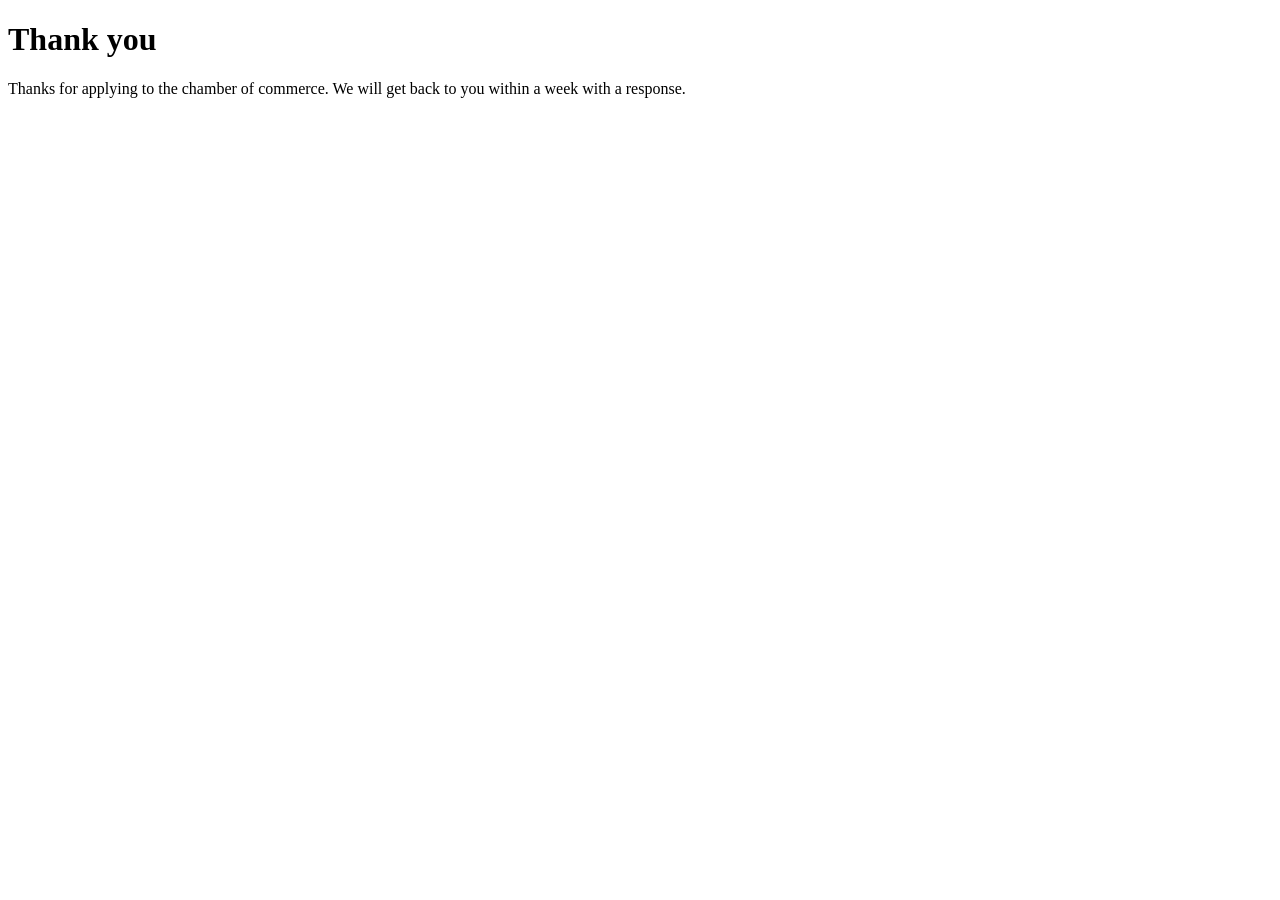
<file: chamber/thankyou.html>
<!DOCTYPE html>
<html lang="en">
<head>
    <meta charset="UTF-8">
    <meta http-equiv="X-UA-Compatible" content="IE=edge">
    <meta name="viewport" content="width=device-width, initial-scale=1.0">
    <title>Thank you</title>
</head>
<body>
    <h1>Thank you</h1>
    <p>Thanks for applying to the chamber of commerce. We will get back to you within a week with a response.</p>
</body>
</html>
</file>
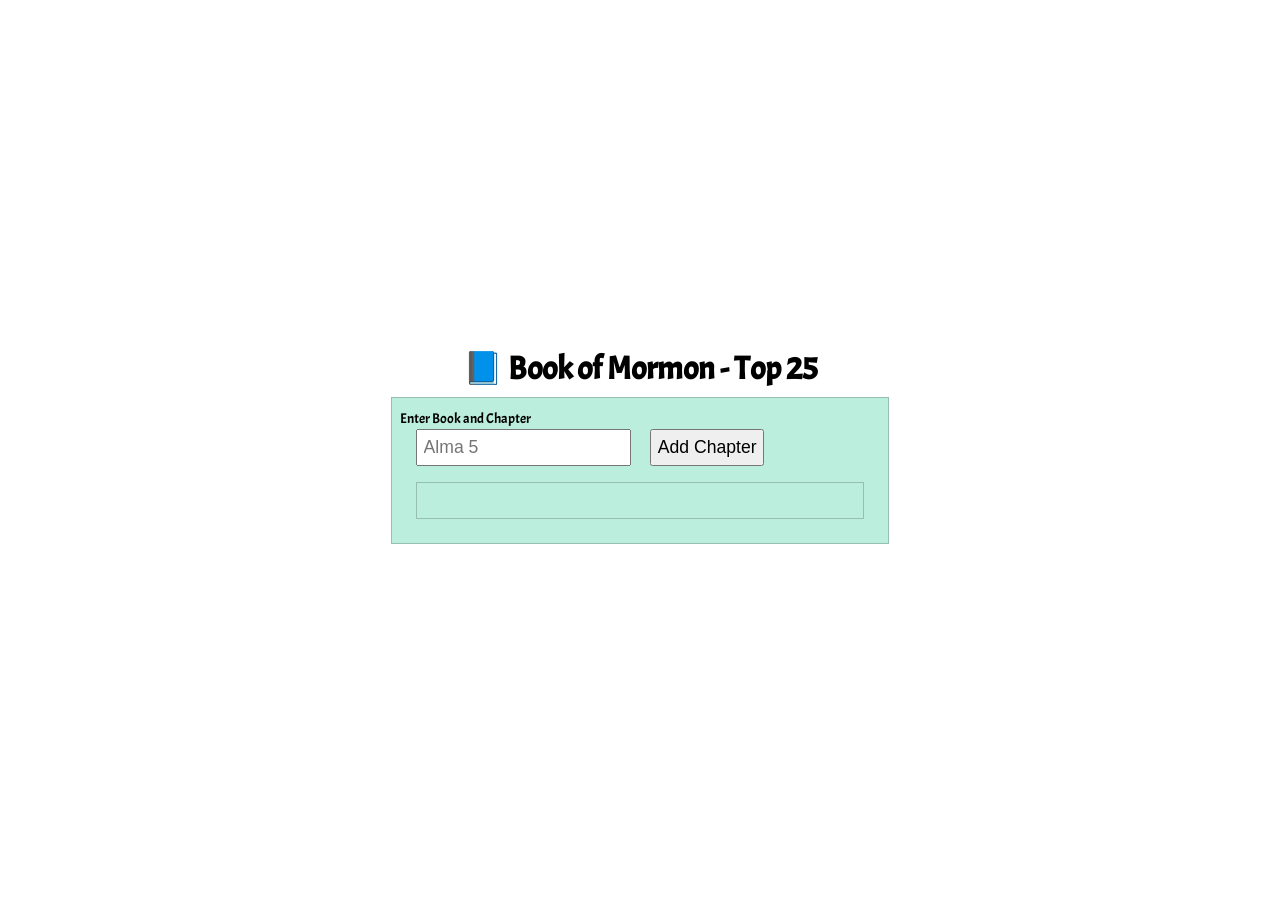
<file: lesson5/bom.html>
<!DOCTYPE html>
<html lang="en">
   <head>
      <meta charset="UTF-8">
      <meta http-equiv="X-UA-Compatible" content="IE=edge">
      <meta name="viewport" content="width=device-width, initial-scale=1">
      <title>DOM Activity</title>
      <link rel="stylesheet" href="bom.css"> 
   </head>
   <body>
      
    <h1>📘 Book of Mormon - Top 25</h1>
    <main>
        <div class="input">
            <label>Enter Book and Chapter<br>
                <input type="text" id="favchap" placeholder="Alma 5" required></label>
            <button type="submit">Add Chapter</button>
        </div>
        <div class="listcontainer">
            <ul class="list">
            </ul>
        </div>
    </main>

      <script src="bom.js"></script>
      
   </body>
</html>
</file>
<file: lesson5/bom.css>
@import url("https://fonts.googleapis.com/css2?family=Acme&display=swap");
* {
	margin: 0;
	padding: 0;
}
body {
	height: 100vh;
	display: flex;
	flex-direction: column;
	align-items: center;
	justify-content: center;
	font-size: 18px;
	font-family: Acme, Arial, sans-serif;
}

h1 {
	font-size: 1.5rem;
}

main {
	margin: 0.5rem auto;
	border: 1px solid rgba(0, 0, 0, 0.2);
	padding: 0.5rem;
	background-color: #bed;
	display: grid;
	grid-template-columns: 1fr;
	width: 95%;
}

input,
button {
	padding: 0.35rem;
	margin-left: 1rem;
	font-size: 1.1rem;
}

input {
	width: 200px;
}

label {
	font-size: 0.9rem;
}
.listcontainer {
	border: 1px solid rgba(0, 0, 0, 0.2);
	margin: 1rem;
	padding: 1rem;
}

.list {
	margin: 0.2rem;
}

ul {
	margin: 1rem;
	list-style: none;
}

li {
	display: flex;
	align-items: center;
	justify-content: space-between;
	margin-bottom: 0.5rem;
}

@media only screen and (min-width: 32.5em) {
	h1 {
		font-size: 2rem;
	}

	main {
		width: 480px;
	}
}
</file>
